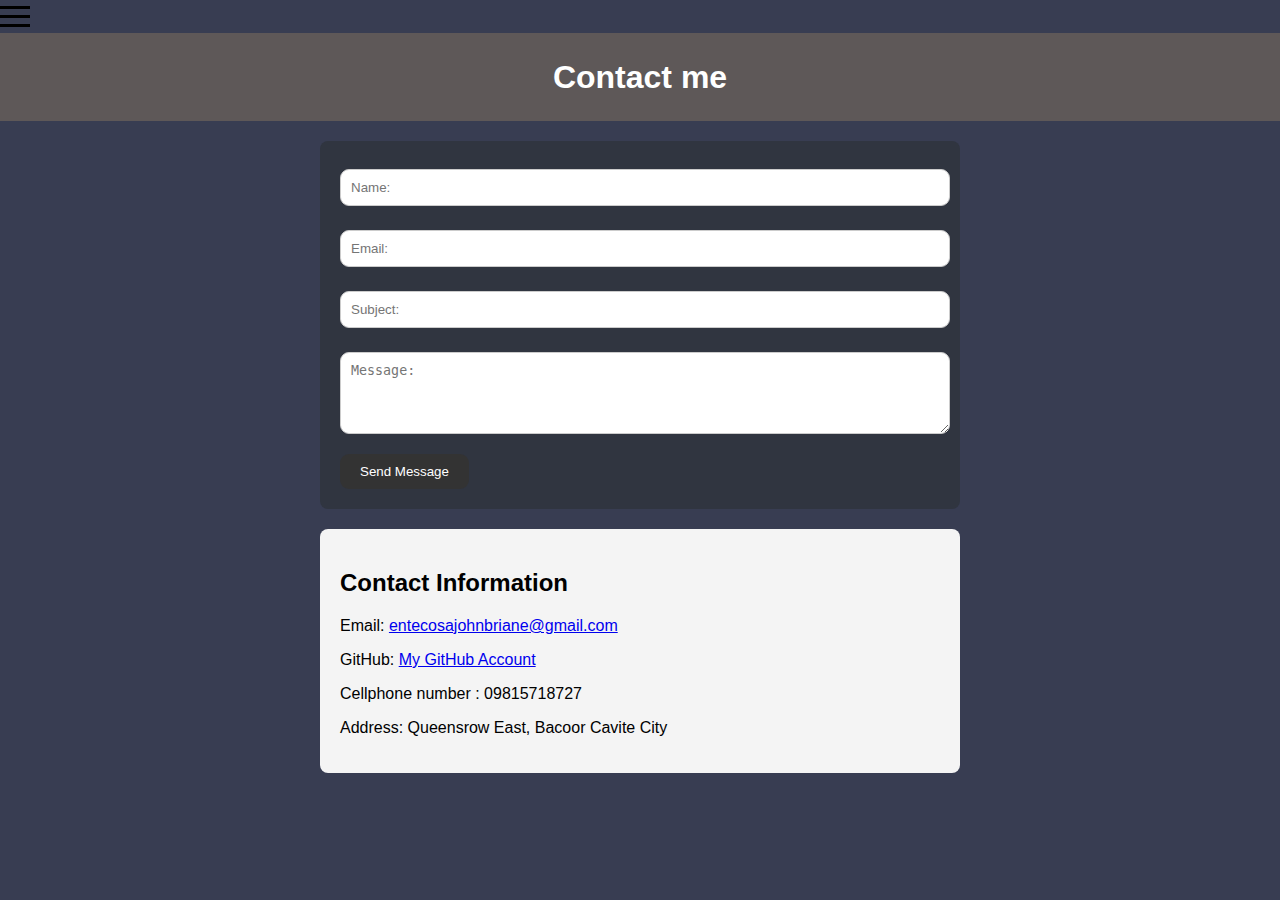
<file: Assets/Pages/contact.html>
<!DOCTYPE html>
<html lang="en">
<head>
    <meta charset="UTF-8">
    <meta name="viewport" content="width=device-width, initial-scale=1.0">
    <title>Contact </title>
    <link rel="stylesheet" href="../Css/contact.css">
</head>
<body>
    <div class="menu-toggle" id="menu">
        <span class="bar"></span>
        <span class="bar"></span>
        <span class="bar"></span>
      </div>
    
      <nav class="nav">
        <ul class="link">
          <li><a href="../../index.html" class="animated">Home</a></li>
          <br>
          <li><a href="./about.html" class="animated">About</a></li>
          <br>
          <li><a href="./contact.html" class="animated">Contact</a></li>
          <br>
          <li><a href="./Skills.html" class="animated">Skills</a></li>
          <br>
          <li><a href="./projects.html" class="animated">My Projects</a></li>

        </ul>
      </nav>
      <script src="../Script/script.js"></script>
    
      <header>
        <h1>Contact me</h1>
    </header>
    
    <section class="contact-form">
        <form  action="mailto:entecosajohnbriane@gmail.com" method="post">
            <label  for="name" ></label>
            <input placeholder="Name: " type="text" id="name" name="name" required>

            <label for="email"></label>
            <input placeholder="Email:" type="email" id="email" name="email" required>

            <label for="subject"></label>
            <input placeholder="Subject:" type="text" id="subject" name="subject" required>

            <label for="message"></label>
            <textarea placeholder="Message: " id="message" name="message" rows="4" required></textarea>

            <button type="submit">Send Message</button>
        </form>
    </section>

    <section class="contact-info">
        <h2>Contact Information</h2>
        <p>Email: <a href="mailto:entecosajohnbriane@gmail.com">entecosajohnbriane@gmail.com</a> </p>   
        <p>GitHub: <a href="https://github.com/JB080724" target="_blank">My GitHub Account</a></p>  
        <p>Cellphone number : 09815718727</p>
        <p>Address: Queensrow East, Bacoor Cavite City</p>
    </section>

    </body>

</html>
</file>
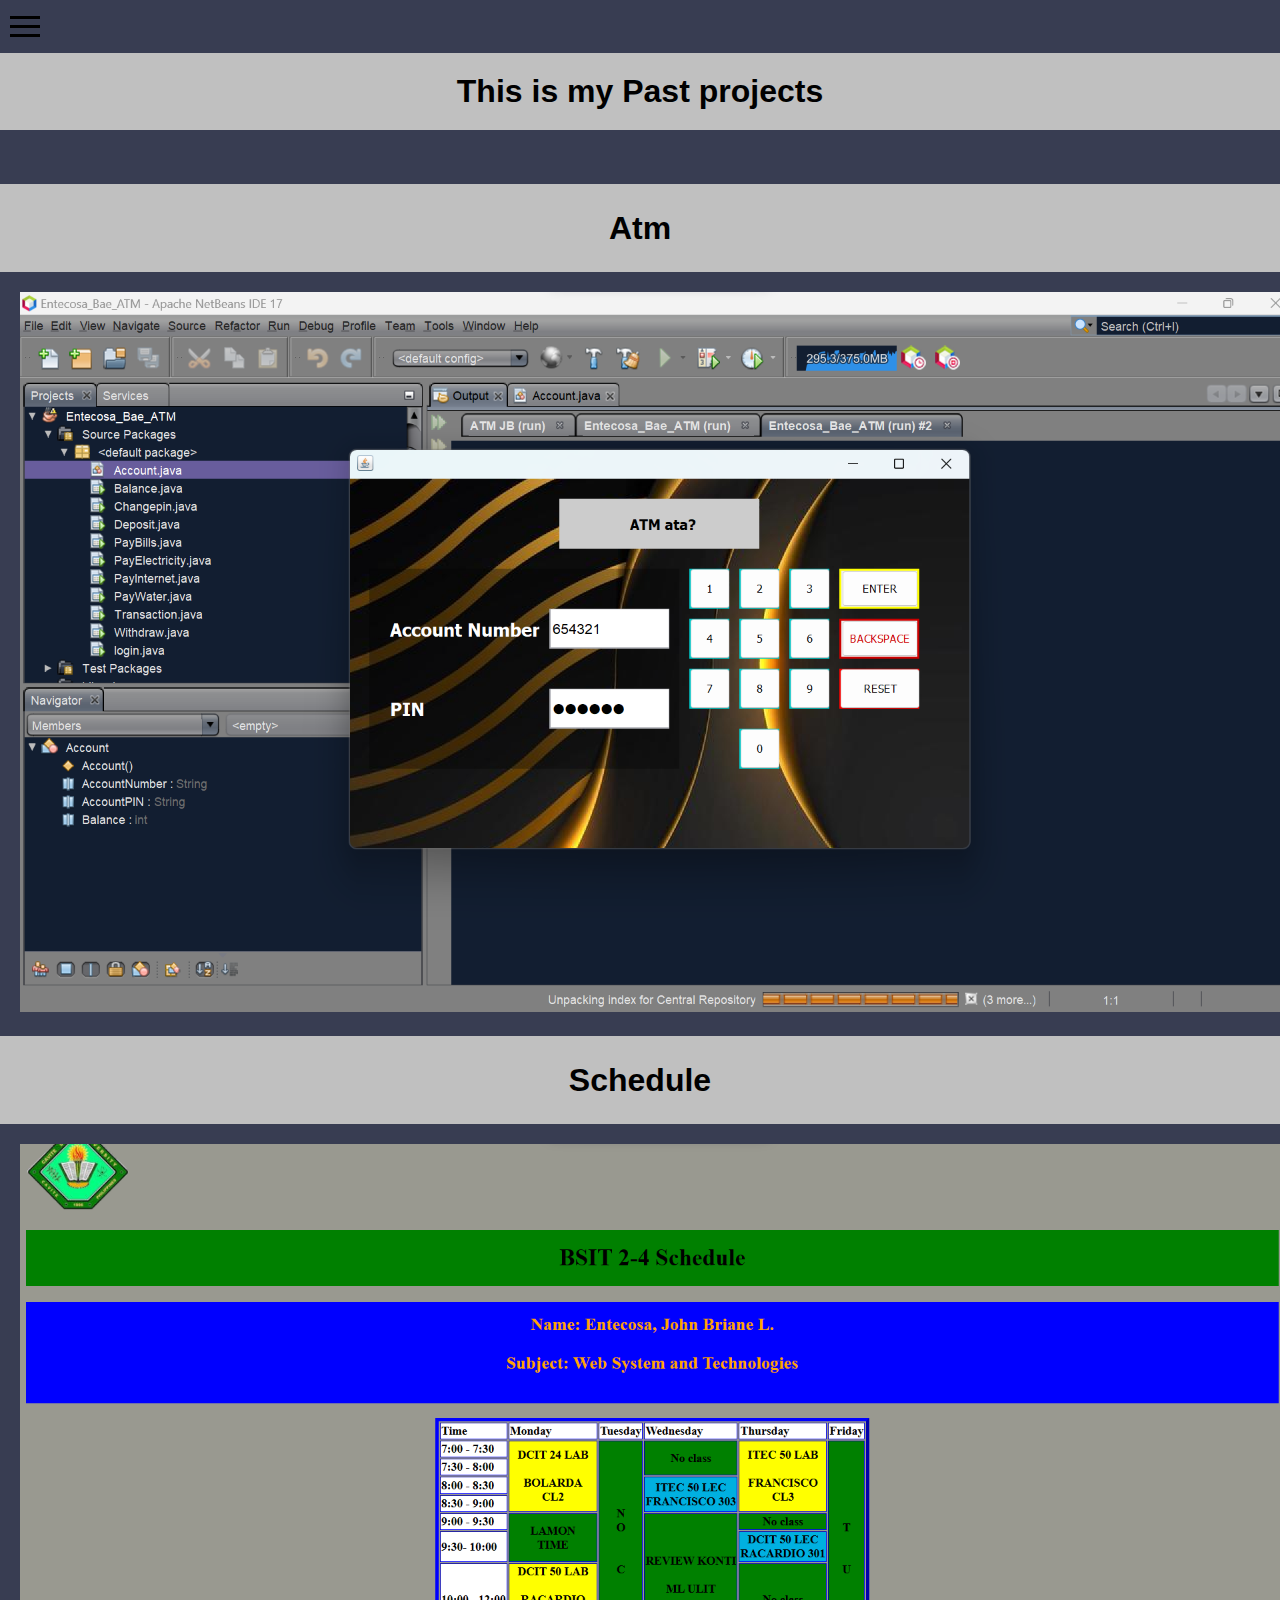
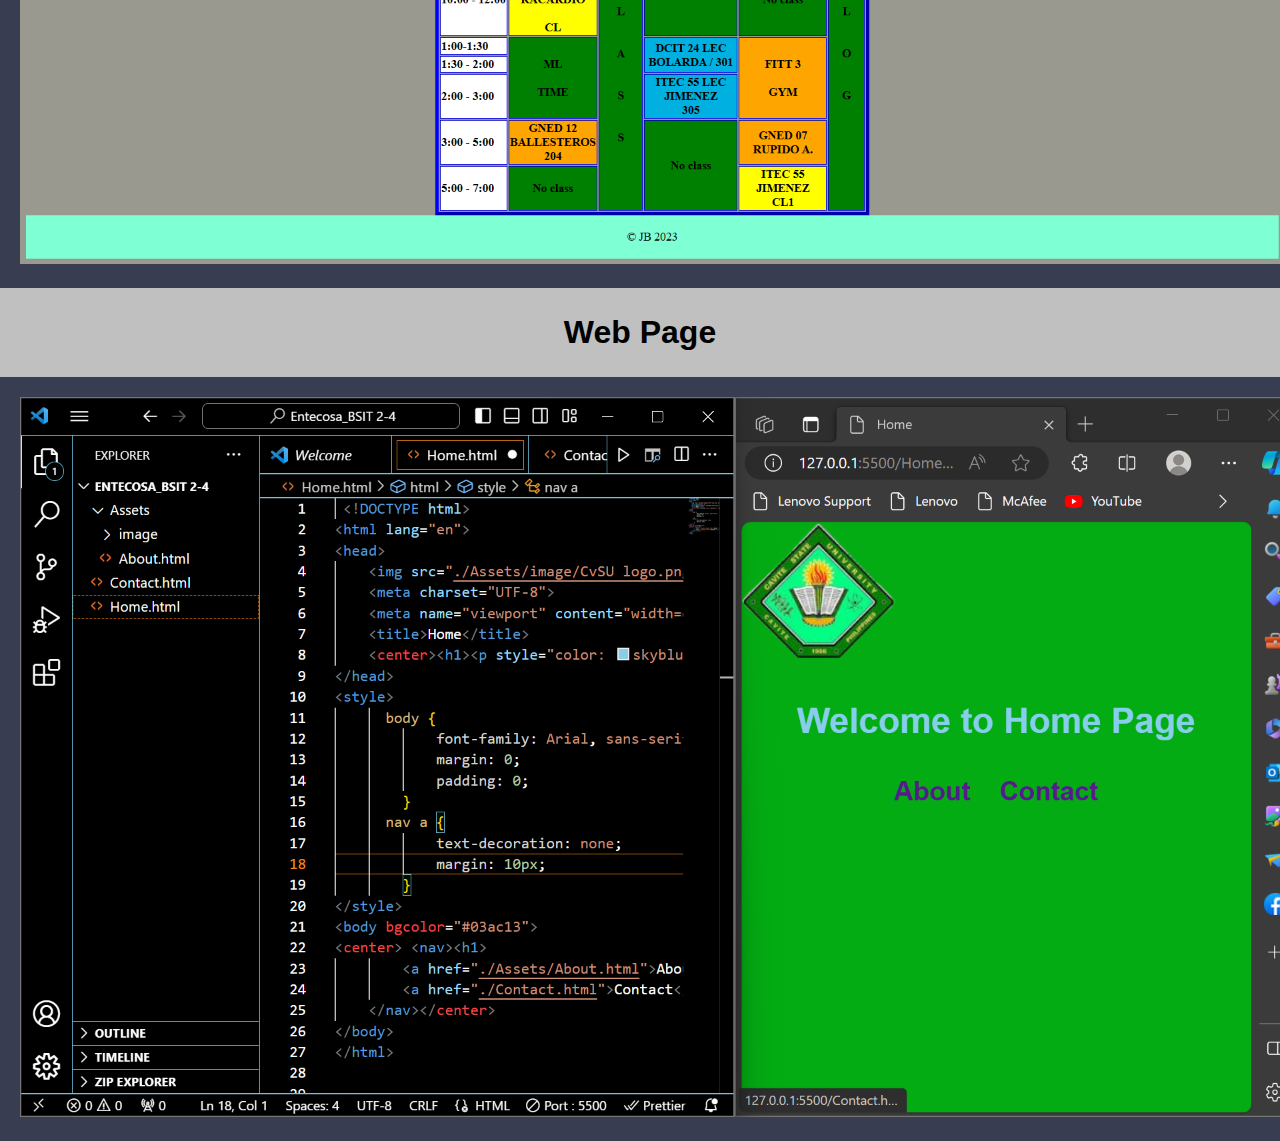
<file: Assets/Pages/projects.html>
<!DOCTYPE html>
<html lang="en">
<head>
    <meta charset="UTF-8">
    <meta name="viewport" content="width=device-width, initial-scale=1.0">
    <title>My Projects</title>
    <link rel="stylesheet" href="../Css/projects.css">
</head>
<body>
    
  <div class="menu-toggle" id="menu">
    <span class="bar"></span>
    <span class="bar"></span>
    <span class="bar"></span>
  </div>
    
  <nav class="nav">
    <ul class="link">
      <li><a href="../../index.html" class="animated">Home</a></li>
      <br>
      <li><a href="./about.html" class="animated">About</a></li>
      <br>
      <li><a href="./contact.html" class="animated">Contact</a></li>
      <br>
      <li><a href="./Skills.html" class="animated">Skills</a></li>
      <br>
      <li><a href="./projects.html" class="animated">My Projects</a></li>

    </ul>
  </nav>
      <script src="../Script/script.js"></script>
 <h1 class="text"> This is my Past projects</h1>
 <br><br><br>
    <section class="container"> 
        <div class="image">

          <div class="Atm">Atm </div>
           <img id="pic1" src="../Images/ATM.png" alt="atm"> 

           <div class="Sch">Schedule </div>
           <img id="pic2" src="../Images/Schedule.png" alt="sch">
           
           <div class="Webp">Web Page</div>
           <img id="pic3" src="../Images/Web page.png" alt="webp" >
        </div>
        
      </div>
    </section>
  </body>
</html>
</file>
<file: Assets/Css/contact.css>
.link{
    display: flex;
  }
  .link a{
    padding: 10px 20px;
  }
  
body {
    margin: 0;
    font-family: 'Arial', sans-serif;
    background-color: #383d52;
  }
  
@keyframes fadeIn {
    0% { opacity: 0; transform: translateY(-20px); }
    100% { opacity: 1; transform: translateY(0); }
  }
  
  .animated {
    animation: fadeIn 1s ease-out;
    color: #98fb98;
  }
  li{
    overflow: hidden;
    font-size: 25px;

}
.bar {
    display: block;
    width: 30px;
    height: 3px;
    background-color: black;
    margin: 6px 0;
    transition: 0.4s;
  }
  
  .menu-open .bar:nth-child(1){
      transform: rotate(-45deg) translate(-5px, 6px);
  }
  .menu-open .bar:nth-child(2){
  opacity: 0;
  }
  .menu-open .bar:nth-child(3){
      transform: rotate(45deg) translate(-5px, -6px);
  }
  .nav {
    display: none;
  }
  
  .nav.show {
    display: block;
  }

  body {
    font-family: 'Arial', sans-serif;
    margin: 0;
    padding: 0;
}

header {
    background-color: #5e5858;
    color: #fff;
    text-align: center;
    padding: 2%;
}

h1 {
    margin: 0;
}

.contact-form {
    max-width: 600px;
    margin: 20px auto;
    padding: 20px;
    background-color: #303540;
    border-radius: 8px;
}

label {
    display: block;
    margin-bottom: 8px;
}

input, textarea {
    width: 98%;
    padding: 10px;
    margin-bottom: 16px;
    border: 1px solid #ccc;
    border-radius: 9px;
}

button {
    background-color: #333;
    color: #fff;
    padding: 10px 20px;
    border: none;
    border-radius: 9px;
    cursor: pointer;
}

button:hover {
    background-color: #555;
}

.contact-info {
    max-width: 600px;
    margin: 20px auto;
    padding: 20px;
    background-color: #f4f4f4;
    border-radius: 8px;
}

footer {
    background-color: #333;
    color: #fff;
    text-align: center;
    padding: 10px;
    position: fixed;
    width: 100%;
    bottom: 0;
}
</file>
<file: Assets/Css/projects.css>
body {
  font-family: 'Arial', sans-serif;
  background-color: #383d52;
  margin: 0;
  padding: 0;
}

li {
  overflow: hidden;
  font-size: 25px;
}

@keyframes fadeIn {
  0% { opacity: 0; transform: translateY(-20px); }
  100% { opacity: 1; transform: translateY(0); }
}

.animated {
  animation: fadeIn 1s ease-out;
  color: #98fb98;
}

.menu-toggle {
  display: block;
  cursor: pointer;
  padding: 10px;
}

.menu-open .bar:nth-child(1) {
  transform: rotate(-45deg) translate(-5px, 6px);
}

.menu-open .bar:nth-child(2) {
  opacity: 0;
}

.menu-open .bar:nth-child(3) {
  transform: rotate(45deg) translate(-5px, -6px);
}

.nav {
  display: none;
}

.nav.show {
  display: block;
}

.bar {
  display: block;
  width: 30px;
  height: 3px;
  background-color: black;
  margin: 6px 0;
  transition: 0.4s;
}

.text {
  margin: 0%;
  padding: 20px;
  background-color: silver;
  text-align: center;
}

.link {
  display: flex;
}

.link a {
  padding: 10px 20px;
}

.image {
  text-align: center;
}

.image img {
  max-width: 100%;
  height: auto;
  padding: 20px;
  align-items: center;
}
.Atm{
  padding: 2%;
  font-size: 200%;
  font-weight: bold;
  background-color: silver;
}
.Sch{
  padding: 2%;
  font-size: 200%;
  font-weight: bold;
  background-color: silver;
}
.Webp{
  padding: 2%;
  font-size: 200%;
  font-weight: bold;
  background-color: silver;
}


@media screen and (max-width: 768px) {
  .Atm, .Sch, .Webp {
      font-size: 16px; 
}
}

@media screen and (max-width: 480px) {
  .Atm, .Sch, .Webp {
      font-size: 14px; 
  }
}
</file>
